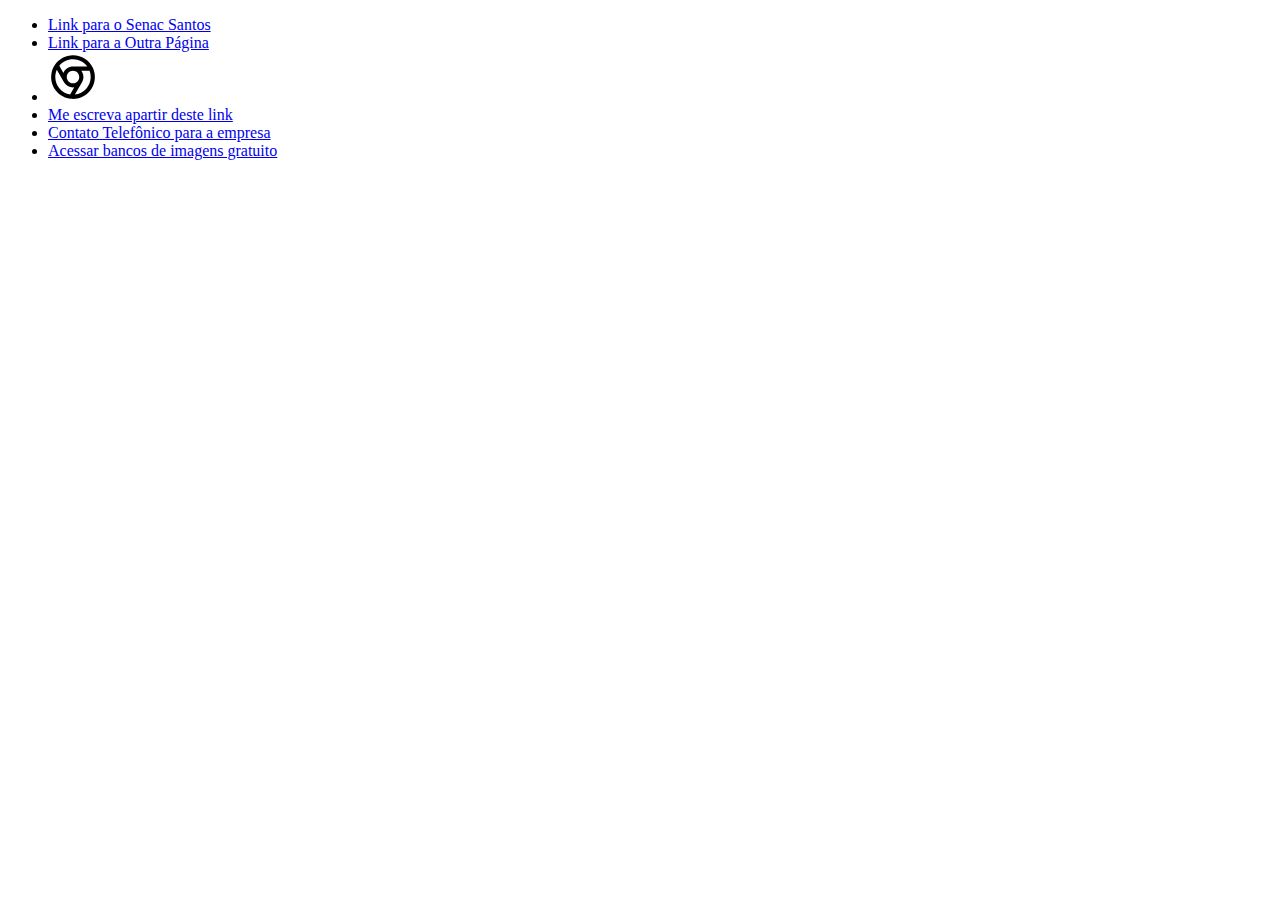
<file: index.html>
<!DOCTYPE html>
<html lang="pt-br">
<head>
    <meta charset="UTF-8">
    <meta http-equiv="X-UA-Compatible" content="IE=edge">
    <meta name="viewport" content="width=device-width, initial-scale=1.0">
    <link rel="stylesheet" href="./css/style.css">
    <title>Document</title>

</head>
<body>
    <ul><!--ul>(li>a)*5 =-->
        <li>
            <a href="https://www.sp.senac.br/web/senac-santos" target="_blank"> Link para o Senac Santos<!--target blank abre o link numa nova aba--></a>
        </li>
        <li>
            <a href="./pages/outrapagina.html" target="_self"><!--target self abre o link na própria aba, é o target padrão-->
            Link para a Outra Página</a>
        </li>
        <li>
            <a href="https://www.google.com/chrome/dr/download">
                <img class="img-link" src="./image/chromelogo.svg" alt="Logotipo do Google Chrome">
            </a>
        </li>
        <li>
            <a href="mailto:leticiaavolio09@gmail.com">Me escreva apartir deste link

            </a>
        </li>
        <li>
            <a href="tel:+5513996306954">Contato Telefônico para a empresa

            </a>
        </li><!--o nome do link deve estar dentro da tag a para funcionar como link-->
        <li>
            <a href="./file/bancodeimagens.pdf">
                Acessar bancos de imagens gratuito
            </a>
        </li>
    </ul>
</body><!--shift+alt+setinha pra baixo = copia-->
</html>
</file>
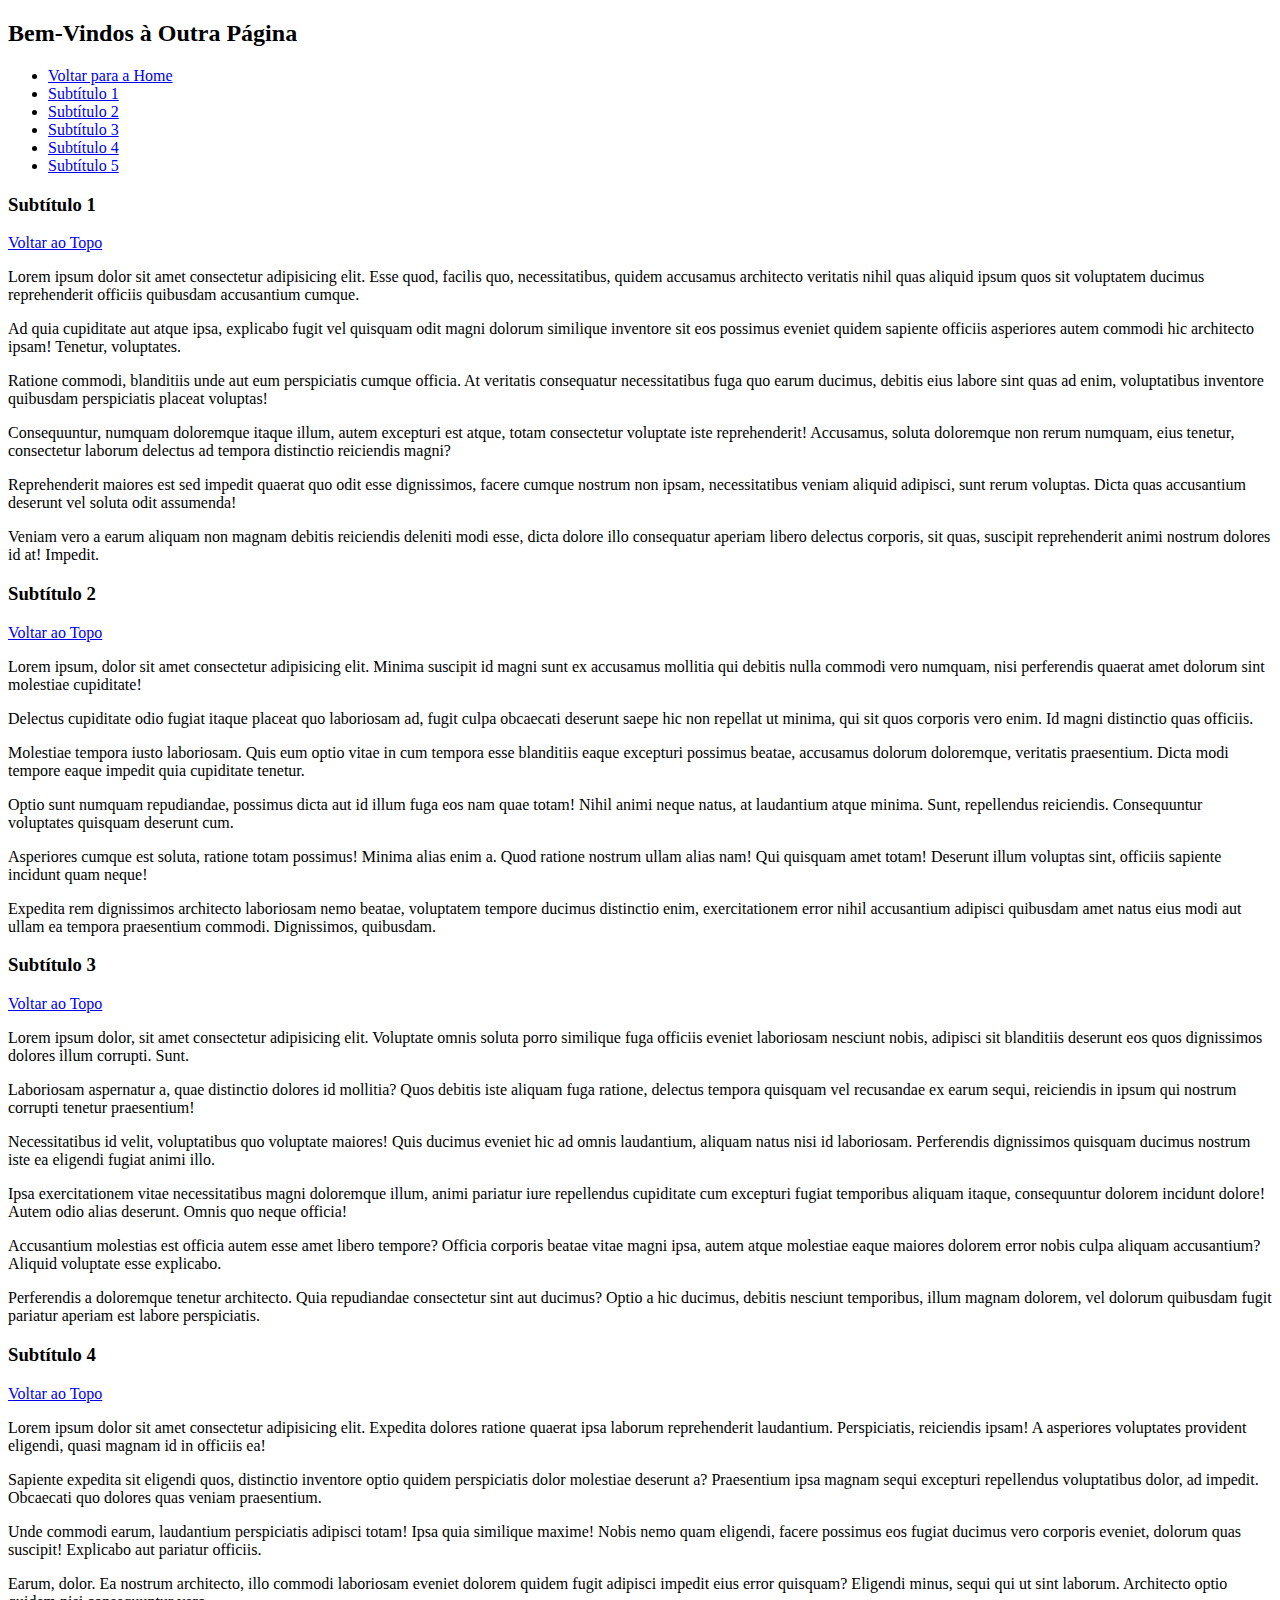
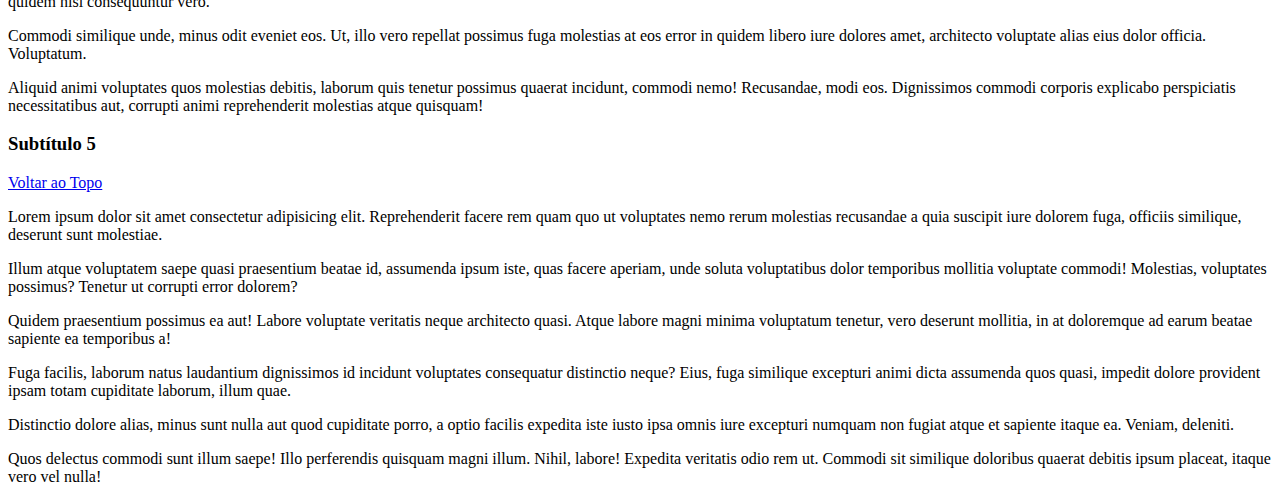
<file: pages/outrapagina.html>
<!DOCTYPE html>
<html lang="pt-br">
<head>
    <meta charset="UTF-8">
    <meta http-equiv="X-UA-Compatible" content="IE=edge">
    <meta name="viewport" content="width=device-width, initial-scale=1.0">
    <title>Outra Página</title>
</head>

<body>

    <h2 id="nav">Bem-Vindos à Outra Página</h2>

    <ul>
        <li><a href="./../index.html">Voltar para a Home</a></li>
        <li><a href="#subtitle1">Subtítulo 1</a></li>
        <li><a href="#subtitle2">Subtítulo 2</a></li>
        <li><a href="#subtitle3">Subtítulo 3</a></li>
        <li><a href="#subtitle4">Subtítulo 4</a></li>
        <li><a href="#subtitle5">Subtítulo 5</a></li>
    </ul>

    <h3 id="subtitle1">Subtítulo 1</h3>
    <a href="#nav">Voltar ao Topo</a>

    <p>Lorem ipsum dolor sit amet consectetur adipisicing elit. Esse quod, facilis quo, necessitatibus, quidem accusamus architecto veritatis nihil quas aliquid ipsum quos sit voluptatem ducimus reprehenderit officiis quibusdam accusantium cumque.</p>
    <p>Ad quia cupiditate aut atque ipsa, explicabo fugit vel quisquam odit magni dolorum similique inventore sit eos possimus eveniet quidem sapiente officiis asperiores autem commodi hic architecto ipsam! Tenetur, voluptates.</p>
    <p>Ratione commodi, blanditiis unde aut eum perspiciatis cumque officia. At veritatis consequatur necessitatibus fuga quo earum ducimus, debitis eius labore sint quas ad enim, voluptatibus inventore quibusdam perspiciatis placeat voluptas!</p>
    <p>Consequuntur, numquam doloremque itaque illum, autem excepturi est atque, totam consectetur voluptate iste reprehenderit! Accusamus, soluta doloremque non rerum numquam, eius tenetur, consectetur laborum delectus ad tempora distinctio reiciendis magni?</p>
    <p>Reprehenderit maiores est sed impedit quaerat quo odit esse dignissimos, facere cumque nostrum non ipsam, necessitatibus veniam aliquid adipisci, sunt rerum voluptas. Dicta quas accusantium deserunt vel soluta odit assumenda!</p>
    <p>Veniam vero a earum aliquam non magnam debitis reiciendis deleniti modi esse, dicta dolore illo consequatur aperiam libero delectus corporis, sit quas, suscipit reprehenderit animi nostrum dolores id at! Impedit.</p>

    <h3 id="subtitle2">Subtítulo 2</h3>
    <a href="#nav">Voltar ao Topo</a>

    <p>Lorem ipsum, dolor sit amet consectetur adipisicing elit. Minima suscipit id magni sunt ex accusamus mollitia qui debitis nulla commodi vero numquam, nisi perferendis quaerat amet dolorum sint molestiae cupiditate!</p>
    <p>Delectus cupiditate odio fugiat itaque placeat quo laboriosam ad, fugit culpa obcaecati deserunt saepe hic non repellat ut minima, qui sit quos corporis vero enim. Id magni distinctio quas officiis.</p>
    <p>Molestiae tempora iusto laboriosam. Quis eum optio vitae in cum tempora esse blanditiis eaque excepturi possimus beatae, accusamus dolorum doloremque, veritatis praesentium. Dicta modi tempore eaque impedit quia cupiditate tenetur.</p>
    <p>Optio sunt numquam repudiandae, possimus dicta aut id illum fuga eos nam quae totam! Nihil animi neque natus, at laudantium atque minima. Sunt, repellendus reiciendis. Consequuntur voluptates quisquam deserunt cum.</p>
    <p>Asperiores cumque est soluta, ratione totam possimus! Minima alias enim a. Quod ratione nostrum ullam alias nam! Qui quisquam amet totam! Deserunt illum voluptas sint, officiis sapiente incidunt quam neque!</p>
    <p>Expedita rem dignissimos architecto laboriosam nemo beatae, voluptatem tempore ducimus distinctio enim, exercitationem error nihil accusantium adipisci quibusdam amet natus eius modi aut ullam ea tempora praesentium commodi. Dignissimos, quibusdam.</p>

    <h3 id="subtitle3">Subtítulo 3</h3>
    <a href="#nav">Voltar ao Topo</a>

    <p>Lorem ipsum dolor, sit amet consectetur adipisicing elit. Voluptate omnis soluta porro similique fuga officiis eveniet laboriosam nesciunt nobis, adipisci sit blanditiis deserunt eos quos dignissimos dolores illum corrupti. Sunt.</p>
    <p>Laboriosam aspernatur a, quae distinctio dolores id mollitia? Quos debitis iste aliquam fuga ratione, delectus tempora quisquam vel recusandae ex earum sequi, reiciendis in ipsum qui nostrum corrupti tenetur praesentium!</p>
    <p>Necessitatibus id velit, voluptatibus quo voluptate maiores! Quis ducimus eveniet hic ad omnis laudantium, aliquam natus nisi id laboriosam. Perferendis dignissimos quisquam ducimus nostrum iste ea eligendi fugiat animi illo.</p>
    <p>Ipsa exercitationem vitae necessitatibus magni doloremque illum, animi pariatur iure repellendus cupiditate cum excepturi fugiat temporibus aliquam itaque, consequuntur dolorem incidunt dolore! Autem odio alias deserunt. Omnis quo neque officia!</p>
    <p>Accusantium molestias est officia autem esse amet libero tempore? Officia corporis beatae vitae magni ipsa, autem atque molestiae eaque maiores dolorem error nobis culpa aliquam accusantium? Aliquid voluptate esse explicabo.</p>
    <p>Perferendis a doloremque tenetur architecto. Quia repudiandae consectetur sint aut ducimus? Optio a hic ducimus, debitis nesciunt temporibus, illum magnam dolorem, vel dolorum quibusdam fugit pariatur aperiam est labore perspiciatis.</p>

    <h3 id="subtitle4">Subtítulo 4</h3>
    <a href="#nav">Voltar ao Topo</a>

    <p>Lorem ipsum dolor sit amet consectetur adipisicing elit. Expedita dolores ratione quaerat ipsa laborum reprehenderit laudantium. Perspiciatis, reiciendis ipsam! A asperiores voluptates provident eligendi, quasi magnam id in officiis ea!</p>
    <p>Sapiente expedita sit eligendi quos, distinctio inventore optio quidem perspiciatis dolor molestiae deserunt a? Praesentium ipsa magnam sequi excepturi repellendus voluptatibus dolor, ad impedit. Obcaecati quo dolores quas veniam praesentium.</p>
    <p>Unde commodi earum, laudantium perspiciatis adipisci totam! Ipsa quia similique maxime! Nobis nemo quam eligendi, facere possimus eos fugiat ducimus vero corporis eveniet, dolorum quas suscipit! Explicabo aut pariatur officiis.</p>
    <p>Earum, dolor. Ea nostrum architecto, illo commodi laboriosam eveniet dolorem quidem fugit adipisci impedit eius error quisquam? Eligendi minus, sequi qui ut sint laborum. Architecto optio quidem nisi consequuntur vero.</p>
    <p>Commodi similique unde, minus odit eveniet eos. Ut, illo vero repellat possimus fuga molestias at eos error in quidem libero iure dolores amet, architecto voluptate alias eius dolor officia. Voluptatum.</p>
    <p>Aliquid animi voluptates quos molestias debitis, laborum quis tenetur possimus quaerat incidunt, commodi nemo! Recusandae, modi eos. Dignissimos commodi corporis explicabo perspiciatis necessitatibus aut, corrupti animi reprehenderit molestias atque quisquam!</p>

    <h3 id="subtitle5">Subtítulo 5</h3>
    <a href="#nav">Voltar ao Topo</a>

    <p>Lorem ipsum dolor sit amet consectetur adipisicing elit. Reprehenderit facere rem quam quo ut voluptates nemo rerum molestias recusandae a quia suscipit iure dolorem fuga, officiis similique, deserunt sunt molestiae.</p>
    <p>Illum atque voluptatem saepe quasi praesentium beatae id, assumenda ipsum iste, quas facere aperiam, unde soluta voluptatibus dolor temporibus mollitia voluptate commodi! Molestias, voluptates possimus? Tenetur ut corrupti error dolorem?</p>
    <p>Quidem praesentium possimus ea aut! Labore voluptate veritatis neque architecto quasi. Atque labore magni minima voluptatum tenetur, vero deserunt mollitia, in at doloremque ad earum beatae sapiente ea temporibus a!</p>
    <p>Fuga facilis, laborum natus laudantium dignissimos id incidunt voluptates consequatur distinctio neque? Eius, fuga similique excepturi animi dicta assumenda quos quasi, impedit dolore provident ipsam totam cupiditate laborum, illum quae.</p>
    <p>Distinctio dolore alias, minus sunt nulla aut quod cupiditate porro, a optio facilis expedita iste iusto ipsa omnis iure excepturi numquam non fugiat atque et sapiente itaque ea. Veniam, deleniti.</p>
    <p>Quos delectus commodi sunt illum saepe! Illo perferendis quisquam magni illum. Nihil, labore! Expedita veritatis odio rem ut. Commodi sit similique doloribus quaerat debitis ipsum placeat, itaque vero vel nulla!</p>
</body>
</html>
</file>
<file: css/style.css>
.img-link{
    width: 50px;
}
</file>
